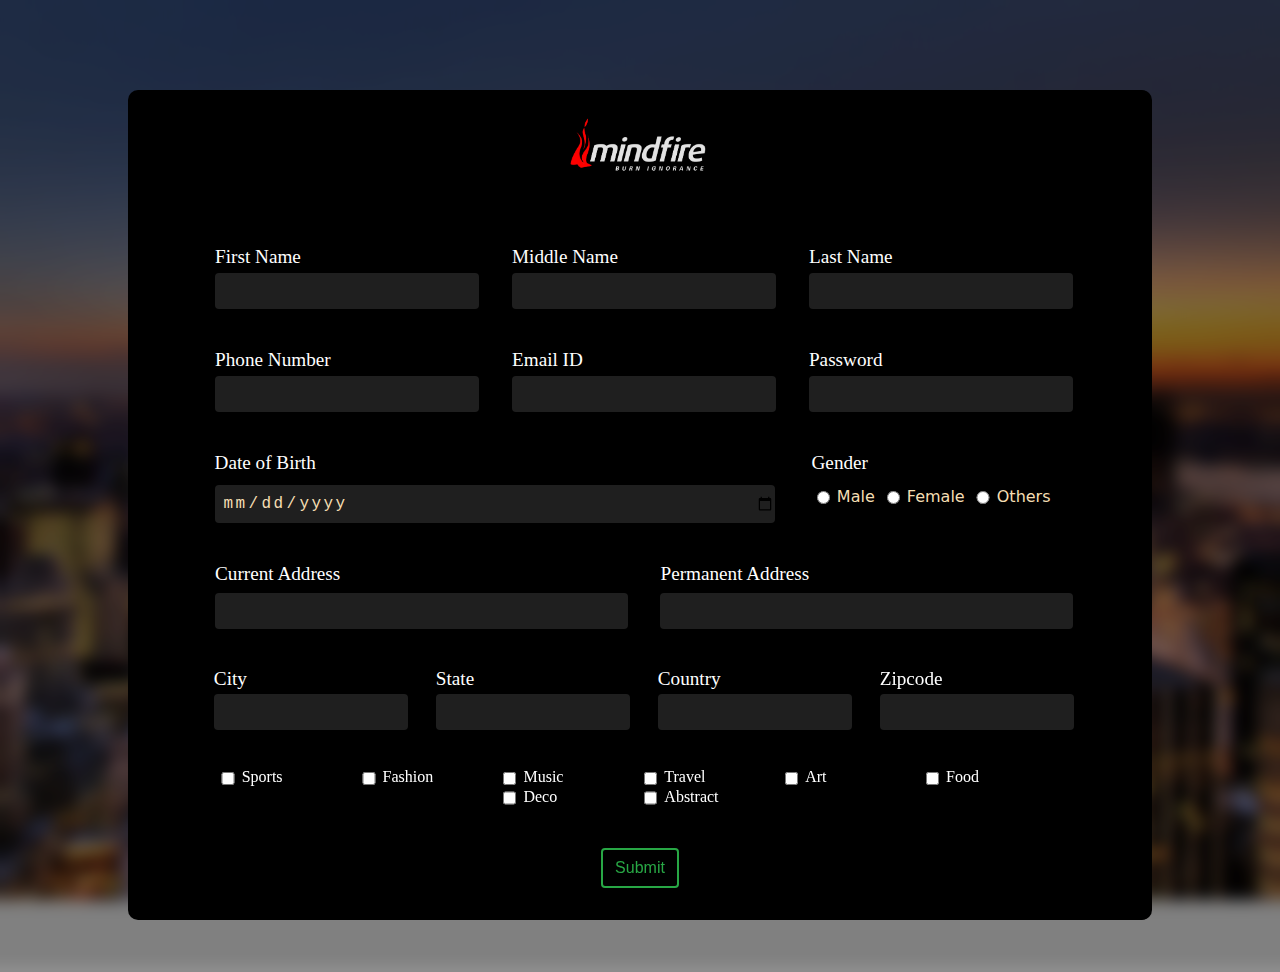
<file: index.html>
<!DOCTYPE html>
<html>
<head>
	<meta name="viewport" content="width=device-width, initial-scale=1.0">
	<title>User Registration Form</title>
	<!-- <link href="https://cdn.jsdelivr.net/npm/bootstrap@5.0.0-beta1/dist/css/bootstrap.min.css" rel="stylesheet" integrity="sha384-giJF6kkoqNQ00vy+HMDP7azOuL0xtbfIcaT9wjKHr8RbDVddVHyTfAAsrekwKmP1" crossorigin="anonymous"> -->
    <link rel="stylesheet" href="pagestyler.css">
</head>
<body id="main">
	<div id="popper" class="popup">
		<div id="banner"><img id="logo" src="mindfire_logo_transparent.png"></div>
		<div id="form_body">
			<form>
				<div id="name_block">
					<div id="detail_block">
						<h3 id="detail_label">First Name</h3>
  						<input type="text" class="input-control">
					</div>

					<div id="detail_block">
						<h3 id="detail_label">Middle Name</h3>
  						<input type="text" class="input-control">
					</div>

					<div id="detail_block">
						<h3 id="detail_label">Last Name</h3>
  						<input type="text" class="input-control">
					</div>
				</div>

				<div id="contact_block">
					<div id="detail_block">
						<h3 id="detail_label">Phone Number</h3>
  						<input type="text" class="input-control">
					</div>

					<div id="detail_block">
						<h3 id="detail_label">Email ID</h3>
  						<input type="text" class="input-control">
					</div>

					<div id="detail_block">
						<h3 id="detail_label">Password</h3>
  						<input type="password" class="input-control">
					</div>
				</div>

				<div id="metrics_block">
					<div id="detail_block_DOB">
						<h3 id="detail_label">Date of Birth</h3>
  						<input type="date" class="input-control">
					</div>

					<div id="detail_block_gender">
						<h3 id="detail_label">Gender</h3>
						<div id="gender_options">
							<div id="gender_options_detail">
  								<input type="radio" name="gender" id="male" class="option_input">
  								<label for="male" class="wheat_label">Male</label><br>
  							</div>

  							<div id="gender_options_detail">
  								<input type="radio" name="gender" id="female" class="option_input">
  								<label for="female" class="wheat_label">Female</label><br>
  							</div>

  							<div id="gender_options_detail">
  								<input type="radio" name="gender" id="others" class="option_input">
  								<label for="others" class="wheat_label">Others</label><br>
  							</div>
  						</div>
					</div>
				</div>

				<div id="address_block">
					<div id="detail_block_curaddr">
						<h3 id="detail_label">Current Address</h3>
  						<input type="text" class="input-control">
					</div>

					<div id="detail_block_permaddr">
						<h3 id="detail_label">Permanent Address</h3>
  						<input type="text" class="input-control">
					</div>
				</div>

				<div id="region_block">
					<div id="detail_block_1">
						<h3 id="detail_label">City</h3>
  						<input type="text" class="input-control">
					</div>

					<div id="detail_block_2">
						<h3 id="detail_label">State</h3>
  						<input type="text" class="input-control">
					</div>

					<div id="detail_block_3">
						<h3 id="detail_label">Country</h3>
  						<input type="text" class="input-control">
					</div>

					<div id="detail_block_4">
						<h3 id="detail_label">Zipcode</h3>
  						<input type="text" class="input-control">
					</div>
				</div>


				<div id="personal_block">

					<div id="interests_container" class="interest_holder">
						<div id="single_interest_element">
  							<input class="option_input" type="checkbox" id="flexSwitchCheckChecked">
  							<label class="labeltext" for="flexSwitchCheckChecked">Sports</label>
						</div>

						<div id="single_interest_element">
  							<input class="option_input" type="checkbox" id="flexSwitchCheckChecked">
  							<label class="labeltext" for="flexSwitchCheckChecked">Fashion</label>
						</div>

						<div id="single_interest_element">
  							<input class="option_input" type="checkbox" id="flexSwitchCheckChecked">
  							<label class="labeltext" for="flexSwitchCheckChecked">Music</label>
						</div>

						<div id="single_interest_element">
  							<input class="option_input" type="checkbox" id="flexSwitchCheckChecked">
  							<label class="labeltext" for="flexSwitchCheckChecked">Travel</label>
						</div>

						<div id="single_interest_element">
  							<input class="option_input" type="checkbox" id="flexSwitchCheckChecked">
  							<label class="labeltext" for="flexSwitchCheckChecked">Art</label>
						</div>

						<div id="single_interest_element">
  							<input class="option_input" type="checkbox" id="flexSwitchCheckChecked">
  							<label class="labeltext" for="flexSwitchCheckChecked">Food</label>
						</div>

						<div id="single_interest_element">
  							<input class="option_input" type="checkbox" id="flexSwitchCheckChecked">
  							<label class="labeltext" for="flexSwitchCheckChecked">Deco</label>
						</div>

						<div id="single_interest_element">
  							<input class="option_input" type="checkbox" id="flexSwitchCheckChecked">
  							<label class="labeltext" for="flexSwitchCheckChecked">Abstract</label>
						</div>
					</div>
				</div>
			</form>
			
		</div>

		<div id="footer">
			<button type="button" class="submitButton">Submit</button>
		</div>

		
	</div>
</body>
</html>
</file>
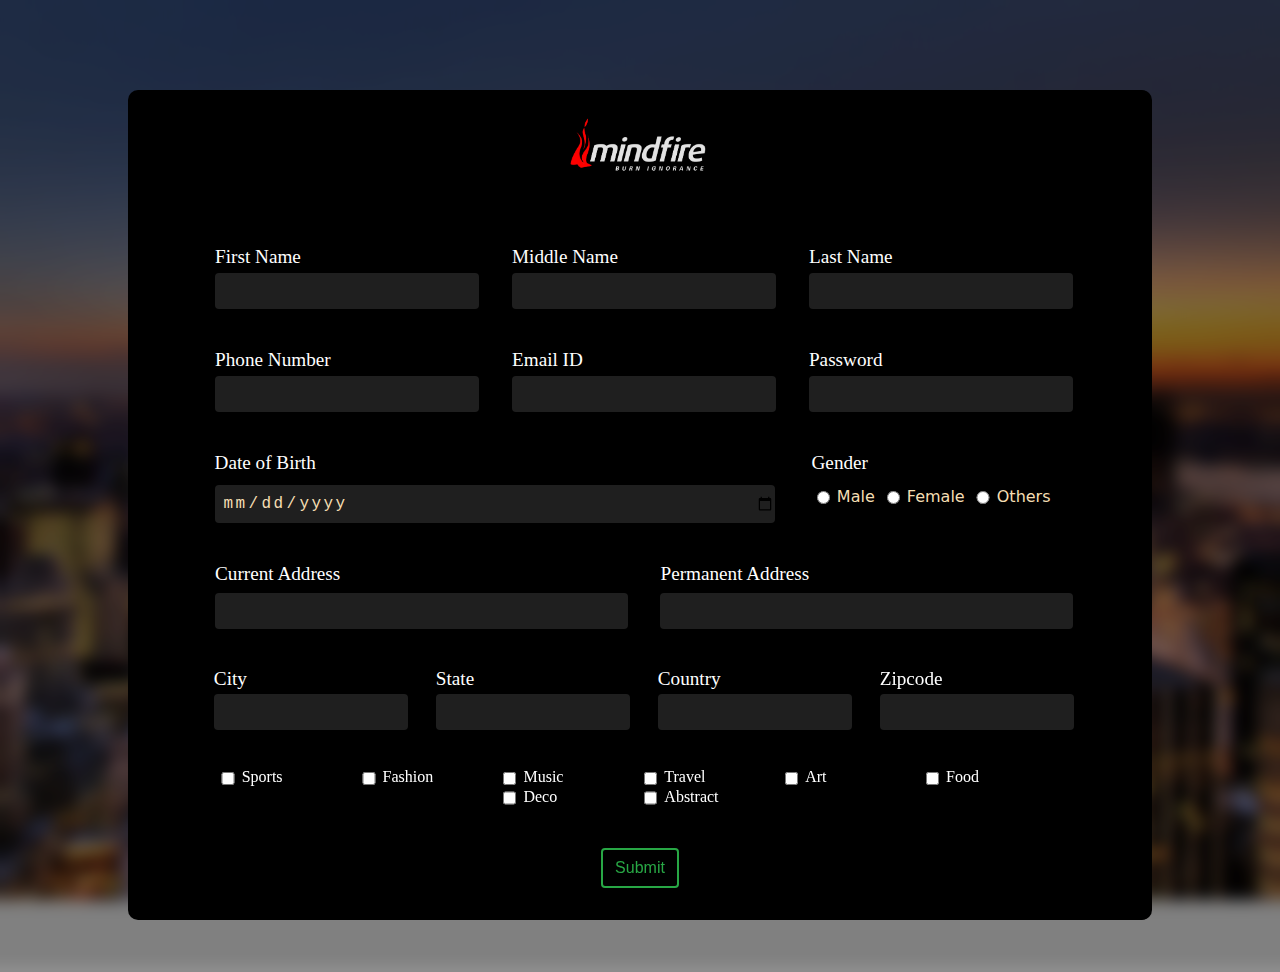
<file: html/index.html>
<!DOCTYPE html>
<html>
  <head>
    <meta name="viewport" content="width=device-width, initial-scale=1.0" charset="UTF-8">
    <title>User Registration Form</title>
    <!-- <link href="https://cdn.jsdelivr.net/npm/bootstrap@5.0.0-beta1/dist/css/bootstrap.min.css" rel="stylesheet" integrity="sha384-giJF6kkoqNQ00vy+HMDP7azOuL0xtbfIcaT9wjKHr8RbDVddVHyTfAAsrekwKmP1" crossorigin="anonymous"> -->
    <!--     <link rel="stylesheet" href="https://192.168.1.108:450/css/pagestyler.css"> -->
    <link rel="stylesheet" href="../css/pagestyler.css">
  </head>
  <body id="main">
    <div id="popper" class="popup">
      <div id="banner"><img id="logo" src="../assets/mindfire_logo_transparent.png" alt="Mindfire logo"></div>
      <div id="form_body">
        <form>
          <div id="name-block">
            <div id="detail-block">
              <h3 id="detail-label">First Name</h3>
              <input type="text" class="input-control">
            </div>
            <div id="detail-block">
              <h3 id="detail-label">Middle Name</h3>
              <input type="text" class="input-control">
            </div>
            <div id="detail-block">
              <h3 id="detail-label">Last Name</h3>
              <input type="text" class="input-control">
            </div>
          </div>
          <div id="contact-block">
            <div id="detail-block">
              <h3 id="detail-label">Phone Number</h3>
              <input type="text" class="input-control">
            </div>
            <div id="detail-block">
              <h3 id="detail-label">Email ID</h3>
              <input type="text" class="input-control">
            </div>
            <div id="detail-block">
              <h3 id="detail-label">Password</h3>
              <input type="password" class="input-control">
            </div>
          </div>
          <div id="metrics-block">
            <div id="detail-block-DOB">
              <h3 id="detail-label">Date of Birth</h3>
              <input type="date" class="input-control">
            </div>
            <div id="detail-block-gender">
              <h3 id="detail-label">Gender</h3>
              <div id="gender-options">
                <div id="gender-options-detail">
                  <input type="radio" name="gender" id="male" class="option-input">
                  <label for="male" class="wheat-label">Male</label><br>
                </div>
                <div id="gender-options-detail">
                  <input type="radio" name="gender" id="female" class="option-input">
                  <label for="female" class="wheat-label">Female</label><br>
                </div>
                <div id="gender-options-detail">
                  <input type="radio" name="gender" id="others" class="option-input">
                  <label for="others" class="wheat-label">Others</label><br>
                </div>
              </div>
            </div>
          </div>
          <div id="address-block">
            <div id="detail-block-curaddr">
              <h3 id="detail-label">Current Address</h3>
              <input type="text" class="input-control">
            </div>
            <div id="detail-block-permaddr">
              <h3 id="detail-label">Permanent Address</h3>
              <input type="text" class="input-control">
            </div>
          </div>
          <div id="region-block">
            <div id="detail-block-1">
              <h3 id="detail-label">City</h3>
              <input type="text" class="input-control">
            </div>
            <div id="detail-block-2">
              <h3 id="detail-label">State</h3>
              <input type="text" class="input-control">
            </div>
            <div id="detail-block-3">
              <h3 id="detail-label">Country</h3>
              <input type="text" class="input-control">
            </div>
            <div id="detail-block-4">
              <h3 id="detail-label">Zipcode</h3>
              <input type="text" class="input-control">
            </div>
          </div>
          <div id="personal-block">
            <div class="interest-holder">
              <div id="single-interest-element">
                <input class="option-input" type="checkbox">
                <label class="labeltext">Sports</label>
              </div>
              <div id="single-interest-element">
                <input class="option-input" type="checkbox">
                <label class="labeltext">Fashion</label>
              </div>
              <div id="single-interest-element">
                <input class="option-input" type="checkbox">
                <label class="labeltext">Music</label>
              </div>
              <div id="single-interest-element">
                <input class="option-input" type="checkbox">
                <label class="labeltext">Travel</label>
              </div>
              <div id="single-interest-element">
                <input class="option-input" type="checkbox">
                <label class="labeltext">Art</label>
              </div>
              <div id="single-interest-element">
                <input class="option-input" type="checkbox">
                <label class="labeltext">Food</label>
              </div>
              <div id="single-interest-element">
                <input class="option-input" type="checkbox">
                <label class="labeltext">Deco</label>
              </div>
              <div id="single-interest-element">
                <input class="option-input" type="checkbox">
                <label class="labeltext">Abstract</label>
              </div>
            </div>
          </div>
        </form>
      </div>
      <div id="footer">
        <button type="button" class="submit-button">Submit</button>
      </div>
    </div>
  </body>
</html>
</file>
<file: pagestyler.css>
body
{
	background-image: url('NYC_Skyline.jpg');
	background-attachment:fixed;
	background-repeat: no-repeat;
  	background-position: center;
  	background-size: cover;
  	position: absolute;
  	width: 100%;
  	height: fit-content;
  	backdrop-filter: blur(8px) brightness(50%);
  	margin-right: 0px;
    margin-left: 0px;
    margin: 0px;
    right: 0px;
    left: 0px;
}

.submitButton
{
	color: #28a745;
    background-color: transparent;
    background-image: none;
    border-color: #28a745;
    display: inline-block;
    font-weight: 400;
    text-align: center;
    white-space: nowrap;
    vertical-align: middle;
    -webkit-user-select: none;
    -moz-user-select: none;
    -ms-user-select: none;
    user-select: none;
    border: 0.15em solid;
    padding: .375rem .75rem;
    font-size: 1rem;
    line-height: 1.5;
    border-radius: .25rem;
    transition: color .15s ease-in-out,background-color .15s ease-in-out,border-color .15s ease-in-out,box-shadow .15s ease-in-out;
    margin-bottom: 2em;
}

.submitButton:hover
{
	color: #fff;
    background-color: #28a745;
    border-color: #28a745;
}

.submitButton:focus
{
	outline: none;
}

#logo
{
	width: 12vw;
	margin-top: -2%;
}

#logo:hover {
   	filter: drop-shadow(4px 1px 10px #ff8000);
   	transition: ease-in 0.4s;
}

#detail_label
{
	text-align: left;
    font-size: 1.2em;
    color: white;
    font-family: -webkit-pictograph;
    font-weight: lighter;
    margin-bottom: 2%;
}

#gender_options
{
	display: flex;
	color: white;
}

#gender_options_detail
{
	padding-right: 2%;
	padding-top: 2%;
}

#detail_block
{
	width: 20%;
	margin-left: 1%;
	margin-right: 1%;
}

#name_block, #contact_block, #metrics_block, #address_block, #personal_block, #region_block
{
	display: flex;
	margin-bottom: 2%;
}

.popup
{
    margin-right: auto;
    margin-left: auto;
}

label
{
	font-family: system-ui;
}

.wheat_label
{
	color: wheat;
}

.input-control
{
	display: block;
    width: 100%;
    padding: .375rem 0rem;
    font-size: 1rem;
    font-weight: 400;
    line-height: 1.5;
    color: #212529;
    background-clip: padding-box;
    -webkit-appearance: none;
    -moz-appearance: none;
    appearance: none;
    border-radius: .25rem;
    transition: .15s ease-in-out,box-shadow .15s ease-in-out;
	background-color: #ffffff1f;
	border: 0em solid #1c2134;
	color: wheat;
	letter-spacing: 0.15em;
    padding-left: 0.5em;
}

.input-control:hover
{
	background-color: #13142a;
	outline: none;
	box-shadow: none;
	border: 0.1em solid #1c2134;
}

.input-control:focus
{
	outline: none;
}

.interest_holder
{
	margin-right: auto;
    margin-left: auto;
    width: 100%;
}

.labeltext
{
	color: white;
    font-family: -webkit-pictograph;
}

.option_input
{
	width: 1em;
    height: 1em;
    margin-top: .25em;
    vertical-align: top;
    background-color: #fff;
    border: 1px solid rgba(0,0,0,.25);
    transition: background-color .15s ease-in-out,background-position .15s ease-in-out,border-color .15s ease-in-out,box-shadow .15s ease-in-out;
}

#single_interest_element
{
	width: 10%;
	text-align: left;
}

/*Small*/
@media (max-width: 40rem)
{
	body
	{
		background-image: none;
		background-color: black;
	}


	#popper
	{
		transition: 0.1s;
		width: 90vw;
    	min-width: fit-content;
    	height: 100vh;
    	background-color: black;
    	text-align: center;
    	border-radius: 10px;
    	margin-bottom: 4%;
	}

	#logo
	{
		transition: 0.8s;
		width: 40vw;
		margin-top: -2%;
	}

	#name_block, #contact_block, #address_block
	{
		transition: 0.5s;
		display: flex;
		justify-content: center;
		flex-wrap: wrap;
		margin-bottom: 2%;
	}

	#interests_container
	{
		transition: 0.5s;
    	display: flex;
    	flex-wrap: wrap;
    	justify-content: center;
    	margin-bottom: 2%;
    	padding-left: 7%;
    	padding-right: 7%;
	}

	#single_interest_element
	{
		width: 25%;
		text-align: left;
	}

	#detail_block
	{
		transition: 0.2s;
		width: 94%;
		margin-left: 1%;
		margin-right: 1%;
		
	}

	#metrics_block
	{
		display: flex;
		justify-content: center;
		flex-wrap: wrap;
		margin-bottom: 2%;
	}

	#detail_block_gender
	{
		width: 94%;
	}

	#detail_block_DOB
	{
		width: 94%;
	}

	#detail_block_curaddr
	{
		width: 94%;
	}

	#detail_block_permaddr
	{
		width: 94%;
	}

	#region_block
	{
		margin-top: 0%;
		margin-bottom: 2%;
		margin-left: 2%;
		margin-right: 2%;
		display: flex;
		justify-content: center;
		flex-wrap: wrap;
	}

	#detail_block_1, #detail_block_3
	{
		transition: 0.2s;
		width: 47%;
		margin-right: 4%;
		margin-bottom: 2%;
	}

	#detail_block_2, #detail_block_4
	{
		transition: 0.2s;
		width: 47%;
		margin-bottom: 2%;
	}
}


/*Medium*/
@media (min-width: 40rem)
{
	#popper
	{
		transition: 0.1s;
		width: 80vw;
    	min-width: fit-content;
    	min-height: 80vh;
    	background-color: black;
    	margin-top: 10vh;
    	text-align: center;
    	border-radius: 10px;
    	margin-bottom: 4%;
	}

	#single_interest_element
	{
		width: 20%;
		text-align: left;
		flex-wrap: wrap;
	}

	#logo
	{
		transition: 0.8s;
		width: 18vw;
		margin-top: -2%;
	}

	#name_block, #contact_block, #address_block
	{
		transition: 0.5s;
		display: flex;
		flex-wrap: wrap;
		justify-content: center;
		margin-bottom: 2%;
	}

	#interests_container
	{
		transition: 0.5s;
    	display: flex;
    	flex-wrap: wrap;
    	justify-content: center;
    	margin-bottom: 2%;
    	padding-left: 7%;
    	padding-right: 7%;
	}

	#detail_block
	{
		transition: 0.2s;
		width: 30%;
		margin-left: 1%;
		margin-right: 1%;
		
	}

	#metrics_block
	{
		display: flex;
		justify-content: center;
		margin-bottom: 2%;
	}

	#detail_block_gender
	{
		width: 33%;
	}

	#detail_block_DOB
	{
		width: 62%;
    	margin-left: 2.9%;
    	margin-right: 4.0%;
	}

	#detail_block_curaddr
	{
		width: 45%;
		margin-right: 4%;
	}

	#detail_block_permaddr
	{
		width: 45%;
	}

	#region_block
	{
		margin-top: 0%;
		margin-bottom: 2%;
		margin-left: 2%;
		margin-right: 2%;
		display: flex;
		justify-content: center;
		flex-wrap: wrap;
	}

	#detail_block_1, #detail_block_3
	{
		transition: 0.2s;
		width: 47%;
		margin-right: 4%;
		margin-bottom: 2%;
	}

	#detail_block_2, #detail_block_4
	{
		transition: 0.2s;
		width: 47%;
		margin-bottom: 2%;
	}

}

/*Wide*/
@media (min-width: 60rem)
{
	#popper
	{
		transition: 0.1s;
		width: 80vw;
    	min-width: fit-content;
    	background-color: black;
    	margin-top: 10vh;
    	text-align: center;
    	border-radius: 10px;
    	margin-bottom: 4%;
	}

	#single_interest_element
	{
		width: 16%;
		text-align: left;
	}


	#logo
	{
		transition: 0.8s;
		width: 12vw;
		margin-top: -2%;
	}

	#name_block, #contact_block, #address_block
	{
		transition: 0.5s;
		display: flex;
		flex-wrap: wrap;
		justify-content: center;
		margin-bottom: 2%;
	}

	#interests_container
	{
		transition: 0.5s;
    	display: flex;
    	flex-wrap: wrap;
    	justify-content: center;
    	margin-bottom: 2%;
    	padding-left: 7%;
    	padding-right: 7%;
	}

	#detail_block, #detail_block_1, #detail_block_3, #detail_block_2, #detail_block_4
	{
		transition: 0.2s;
		width: 25%;
		margin-left: 2%;
		margin-right: 2%;
	}

	#metrics_block
	{
		display: flex;
		justify-content: center;
		margin-bottom: 2%;
	}

	#detail_block_gender
	{
		width: 33%;
	}

	#detail_block_DOB
	{
		width: 54%;
		margin-left: 8.2%;
		margin-right: 4.3%;
	}

	#detail_block_curaddr
	{
		width: 39.5%;
		margin-right: 4%;
	}

	#detail_block_permaddr
	{
		width: 39.5%;
	}

	#region_block
	{
		margin-top: 0%;
		margin-bottom: 2%;
		margin-left: 6.65%;
		margin-right: 6.65%;
		display: flex;
		justify-content: center;
		flex-wrap: nowrap;
	}

}
</file>
<file: css/pagestyler.css>
body {
  background-image: url('../assets/NYC_Skyline.jpg');
  background-attachment: fixed;
  background-repeat: no-repeat;
  background-position: center;
  background-size: cover;
  position: absolute;
  width: 100%;
  height: fit-content;
  backdrop-filter: blur(8px) brightness(50%);
  margin-right: 0px;
  margin-left: 0px;
  margin: 0px;
  right: 0px;
  left: 0px;
}


.submit-button {
  color: #28a745;
  background-color: transparent;
  background-image: none;
  border-color: #28a745;
  display: inline-block;
  font-weight: 400;
  text-align: center;
  white-space: nowrap;
  vertical-align: middle;
  -webkit-user-select: none;
  -moz-user-select: none;
  -ms-user-select: none;
  user-select: none;
  border: .15em solid;
  padding: .375rem .75rem;
  font-size: 1rem;
  line-height: 1.5;
  border-radius: .25rem;
  transition: color .15s ease-in-out, background-color .15s ease-in-out, border-color .15s ease-in-out, box-shadow .15s ease-in-out;
  margin-bottom: 2em;
}


.submit-button:hover {
  color: #fff;
  background-color: #121221;
  border-color: #28a745;
}


.submit-button:focus {
  outline: 0;
}


#logo {
  width: 12vw;
  margin-top: -2%;
}


#logo:hover {
  filter: drop-shadow(4px 1px 10px #ff8000);
  transition: ease-in .4s;
}


#detail-label {
  text-align: left;
  font-size: 1.2em;
  color: white;
  font-family: -webkit-pictograph;
  font-weight: lighter;
  margin-bottom: 2%;
}


#gender-options {
  display: flex;
  color: white;
}


#gender-options-detail {
  padding-right: 2%;
  padding-top: 2%;
}


#detail-block {
  width: 20%;
  margin-left: 1%;
  margin-right: 1%;
}


#name-block,
#contact-block,
#metrics-block,
#address-block,
#personal-block,
#region-block {
  display: flex;
  margin-bottom: 2%;
}


.popup {
  margin-right: auto;
  margin-left: auto;
}


label {
  font-family: system-ui;
}


.wheat-label {
  color: wheat;
}


.input-control {
  display: block;
  width: 100%;
  padding: .375rem 0rem;
  font-size: 1rem;
  font-weight: 400;
  line-height: 1.5;
  color: #212529;
  background-clip: padding-box;
  -webkit-appearance: none;
  -moz-appearance: none;
  appearance: none;
  border-radius: .25rem;
  transition: .15s ease-in-out, box-shadow .15s ease-in-out;
  background-color: #ffffff1f;
  border: 0em solid #1c2134;
  color: wheat;
  letter-spacing: .15em;
  padding-left: .5em;
}


.input-control:hover {
  background-color: #13142a;
  outline: 0;
  box-shadow: 0;
}


.input-control:focus {
  outline: 0;
}


.interest-holder {
  margin-right: auto;
  margin-left: auto;
  width: 100%;
  transition: .5s;
  display: flex;
  flex-wrap: wrap;
  justify-content: center;
  margin-bottom: 2%;
  padding-left: 7%;
  padding-right: 7%;
}


.labeltext {
  color: white;
  font-family: -webkit-pictograph;
}


.option-input {
  width: 1em;
  height: 1em;
  margin-top: .25em;
  vertical-align: top;
  background-color: #fff;
  border: 1px solid rgba(0, 0, 0, .25);
  transition: background-color .15s ease-in-out, background-position .15s ease-in-out, border-color .15s ease-in-out, box-shadow .15s ease-in-out;
}


#single-interest-element {
  width: 10%;
  text-align: left;
}



/*Small*/

@media (max-width: 40rem) {
  body {
    background-image: none;
    background-color: black;
  }


  #popper {
    transition: .1s;
    width: 90vw;
    min-width: fit-content;
    height: 100vh;
    background-color: black;
    text-align: center;
    border-radius: 10px;
    margin-bottom: 4%;
  }


  #logo {
    transition: .8s;
    width: 40vw;
    margin-top: -2%;
  }


  #name-block,
  #contact-block,
  #address-block {
    transition: .5s;
    display: flex;
    justify-content: center;
    flex-wrap: wrap;
    margin-bottom: 2%;
  }


  #single-interest-element {
    width: 25%;
    text-align: left;
  }

  #detail-block {
    transition: .2s;
    width: 94%;
    margin-left: 1%;
    margin-right: 1%;
  }


  #metrics-block {
    display: flex;
    justify-content: center;
    flex-wrap: wrap;
    margin-bottom: 2%;
  }


  #detail-block-gender {
    width: 94%;
  }


  #detail-block-DOB {
    width: 94%;
  }


  #detail-block-curaddr {
    width: 94%;
  }


  #detail-block-permaddr {
    width: 94%;
  }


  #region-block {
    margin-top: 0%;
    margin-bottom: 2%;
    margin-left: 2%;
    margin-right: 2%;
    display: flex;
    justify-content: center;
    flex-wrap: wrap;
  }


  #detail-block-1,
  #detail-block-3 {
    transition: .2s;
    width: 47%;
    margin-right: 4%;
    margin-bottom: 2%;
  }


  #detail-block-2,
  #detail-block-4 {
    transition: .2s;
    width: 47%;
    margin-bottom: 2%;
  }


}



/*Medium*/

@media (min-width: 40rem) {
  #popper {
    transition: .1s;
    width: 80vw;
    min-width: fit-content;
    min-height: 80vh;
    background-color: black;
    margin-top: 10vh;
    text-align: center;
    border-radius: 10px;
    margin-bottom: 4%;
  }


  #single-interest-element {
    width: 20%;
    text-align: left;
    flex-wrap: wrap;
  }


  #logo {
    transition: .8s;
    width: 18vw;
    margin-top: -2%;
  }


  #name-block,
  #contact-block,
  #address-block {
    transition: .5s;
    display: flex;
    flex-wrap: wrap;
    justify-content: center;
    margin-bottom: 2%;
  }


  #interests-container {
    transition: .5s;
    display: flex;
    flex-wrap: wrap;
    justify-content: center;
    margin-bottom: 2%;
    padding-left: 7%;
    padding-right: 7%;
  }


  #detail-block {
    transition: .2s;
    width: 30%;
    margin-left: 1%;
    margin-right: 1%;
  }


  #metrics-block {
    display: flex;
    justify-content: center;
    margin-bottom: 2%;
  }

  #detail-block-gender {
    width: 33%;
  }


  #detail-block-DOB {
    width: 62%;
    margin-left: 2.9%;
    margin-right: 4.0%;
  }


  #detail-block-curaddr {
    width: 45%;
    margin-right: 4%;
  }


  #detail-block-permaddr {
    width: 45%;
  }


  #region-block {
    margin-top: 0%;
    margin-bottom: 2%;
    margin-left: 2%;
    margin-right: 2%;
    display: flex;
    justify-content: center;
    flex-wrap: wrap;
  }


  #detail-block-1,
  #detail-block-3 {
    transition: .2s;
    width: 47%;
    margin-right: 4%;
    margin-bottom: 2%;
  }


  #detail-block-2,
  #detail-block-4 {
    transition: .2s;
    width: 47%;
    margin-bottom: 2%;
  }


}



/*Wide*/

@media (min-width: 60rem) {
  #popper {
    transition: .1s;
    width: 80vw;
    min-width: fit-content;
    background-color: black;
    margin-top: 10vh;
    text-align: center;
    border-radius: 10px;
    margin-bottom: 4%;
  }


  #single-interest-element {
    width: 16%;
    text-align: left;
  }


  #logo {
    transition: .8s;
    width: 12vw;
    margin-top: -2%;
  }


  #name-block,
  #contact-block,
  #address-block {
    transition: .5s;
    display: flex;
    flex-wrap: wrap;
    justify-content: center;
    margin-bottom: 2%;
  }


  #interests-container {
    transition: .5s;
    display: flex;
    flex-wrap: wrap;
    justify-content: center;
    margin-bottom: 2%;
    padding-left: 7%;
    padding-right: 7%;
  }


  #detail-block,
  #detail-block-1,
  #detail-block-3,
  #detail-block-2,
  #detail-block-4 {
    transition: .2s;
    width: 25%;
    margin-left: 2%;
    margin-right: 2%;
  }


  #metrics-block {
    display: flex;
    justify-content: center;
    margin-bottom: 2%;
  }


  #detail-block-gender {
    width: 33%;
  }


  #detail-block-DOB {
    width: 54%;
    margin-left: 8.2%;
    margin-right: 4.3%;
  }


  #detail-block-curaddr {
    width: 39.5%;
    margin-right: 4%;
  }


  #detail-block-permaddr {
    width: 39.5%;
  }


  #region-block {
    margin-top: 0%;
    margin-bottom: 2%;
    margin-left: 6.65%;
    margin-right: 6.65%;
    display: flex;
    justify-content: center;
    flex-wrap: nowrap;
  }


}
</file>
